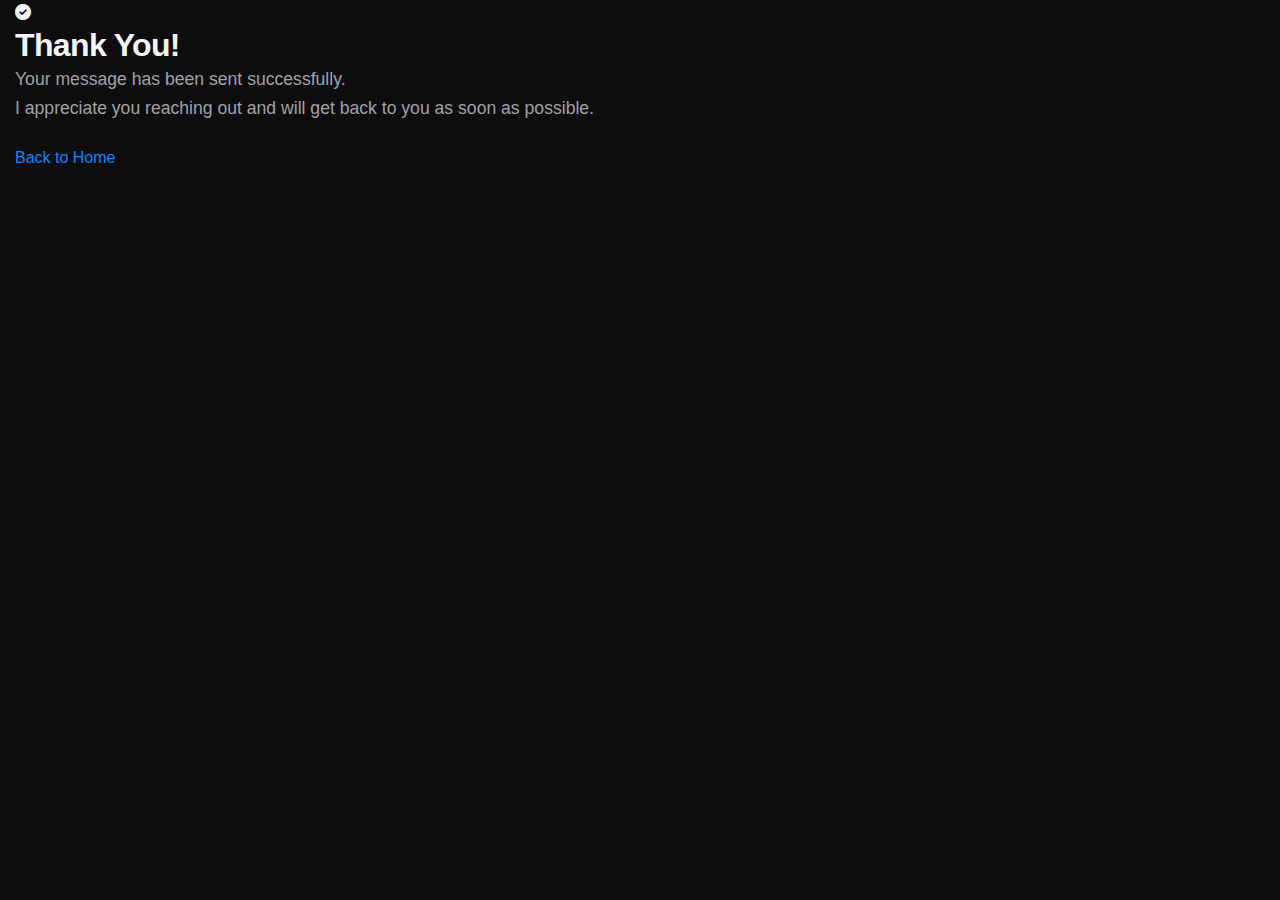
<file: thankyou.html>
<!DOCTYPE html>
<html lang="en">
<head>
    <meta charset="UTF-8">
    <meta name="viewport" content="width=device-width, initial-scale=1.0">
    <title>Message Sent - Heng Wang</title>
    <link rel="canonical" href="https://hengwang.org/thankyou.html" />

    <link rel="stylesheet" href="css/style.css">

    <link rel="stylesheet" href="https://cdnjs.cloudflare.com/ajax/libs/font-awesome/6.0.0-beta3/css/all.min.css">

    </head>
<body class="thankyou-page"> <div class="thankyou-content">
        <div class="icon">
            <i class="fas fa-check-circle"></i>
        </div>
        <h1>Thank You!</h1>
        <p>
            Your message has been sent successfully. <br>
            I appreciate you reaching out and will get back to you as soon as possible.
        </p>
        <a href="index.html" class="btn-back">Back to Home</a>
    </div>
</body>
</html>
</file>
<file: css/style.css>
/* --- Global Resets & Variables --- */
:root {
    --font-family-main: 'Inter', -apple-system, BlinkMacSystemFont, "Segoe UI", Roboto, Helvetica, Arial, sans-serif;
    --color-bg: #0D0D0D; --color-bg-alt: #1A1A1A; --color-bg-card: #1E1E1E;
    --color-text-primary: #F5F5F7; --color-text-secondary: #A1A1A6; --color-text-tertiary: #6E6E73;
    --color-accent: #0A84FF; --color-accent-hover: #3395FF;
    --color-border: #38383A; --color-shadow-dark: rgba(0, 0, 0, 0.3);
    --header-height: 65px; --section-padding-y: clamp(80px, 12vh, 120px);
    --container-max-width: 1120px; --border-radius-main: 16px; --border-radius-small: 8px;
    
    --transition-duration-fast: 0.25s; 
    --transition-duration-medium: 0.5s; 
    --transition-duration-slow: 0.8s;

    --easing-main: cubic-bezier(0.65, 0.05, 0.36, 1);
    --easing-research-item-interaction: cubic-bezier(0.45, 0.05, 0.55, 0.95); 
    --easing-research-item-gather: cubic-bezier(0.25, 0.8, 0.25, 1); /* Smoother ease-out for gather */

    --animation-distance-x: 50px; --animation-distance-y: 30px;
}
*, *::before, *::after { margin: 0; padding: 0; box-sizing: border-box; }
html { scroll-behavior: smooth; font-size: 16px; -webkit-text-size-adjust: 100%;  scrollbar-gutter: stable both-edges;}
body {
    font-family: var(--font-family-main); background-color: var(--color-bg);
    color: var(--color-text-primary); line-height: 1.65;
    -webkit-font-smoothing: antialiased; -moz-osx-font-smoothing: grayscale;
    overflow-x: hidden;
}

main p a, .subtitle a { color: inherit; text-decoration: underline; text-decoration-style: solid; text-underline-offset: 3px; /* Increased offset */ transition: color var(--transition); }
main p a:hover, .subtitle a:hover { color: var(--color-accent-hover); text-decoration: underline; }

.container { width: 90%; max-width: var(--container-max-width); margin-left: auto; margin-right: auto; padding-left: 20px; padding-right: 20px; }
.full-width-container { width: 100%; max-width: none; padding-left: 0; padding-right: 0; }
.full-width-container > .section-title, .full-width-container > .section-intro {
    max-width: var(--container-max-width); margin-left: auto; margin-right: auto;
    padding-left: 20px; padding-right: 20px;
}
h1, h2, h3, h4, h5, h6 { font-weight: 700; line-height: 1.2; letter-spacing: -0.02em; color: var(--color-text-primary); }
.section-title { font-size: clamp(2.8rem, 6vw, 4rem); font-weight: 800; text-align: center; margin-bottom: calc(var(--section-padding-y) / 2); letter-spacing: -0.03em; }
p { margin-bottom: 1.25em; color: var(--color-text-secondary); font-size: clamp(0.95rem, 1.5vw, 1.1rem); }
p.section-intro { font-size: clamp(1.1rem, 2vw, 1.3rem); max-width: 720px; margin-left: auto; margin-right: auto; text-align: center; margin-bottom: calc(var(--section-padding-y) / 2.5); color: var(--color-text-secondary); font-weight: 300; }
a { color: var(--color-accent); text-decoration: none; transition: color var(--transition-duration-fast) ease; }
a:hover, a:focus { color: var(--color-accent-hover); }
img { max-width: 100%; height: auto; display: block; border-radius: var(--border-radius-small); }

.site-header {
    position: fixed; top: 0; left: 0; right: 0; width: 100%; height: var(--header-height); z-index: 1000;
    background-color: rgba(13, 13, 13, 0.75);
    backdrop-filter: saturate(180%) blur(20px); -webkit-backdrop-filter: saturate(180%) blur(20px);
    z-index: 1000; border-bottom: 1px solid transparent; transform: translateY(0);
    transition: background-color var(--transition-duration-medium) ease, border-color var(--transition-duration-medium) ease;
}
.site-header.scrolled { background-color: rgba(20, 20, 20, 0.85); border-bottom-color: var(--color-border); }
.header-container { display: flex; justify-content: space-between; align-items: center; height: 100%; }
.logo { font-size: 1.3rem; font-weight: 700; color: var(--color-text-primary); letter-spacing: -0.03em; }
.main-nav ul { list-style: none; display: flex; }
.main-nav li { margin-left: clamp(20px, 3vw, 35px); }
.nav-link { font-size: 0.9rem; font-weight: 500; color: var(--color-text-secondary); padding: 5px 0; position: relative; }
.nav-link:hover, .nav-link.active { color: var(--color-text-primary); }
.nav-link::after { content: ''; position: absolute; bottom: -2px; left: 0; width: 0; height: 2px; background-color: var(--color-accent); transition: width var(--transition-duration-medium) var(--easing-main); }
.nav-link.active::after { width: 100%; }
.menu-toggle { display: none; }

.section { padding-top: var(--section-padding-y); padding-bottom: var(--section-padding-y); overflow: hidden; }
.section.alt-bg { background-color: var(--color-bg-alt); }
.full-height-section { min-height: 100vh; display: flex; flex-direction: column; justify-content: center; }

.cta-button { display: inline-block; padding: 12px 28px; border-radius: var(--border-radius-small); font-weight: 500; font-size: 0.95rem; text-align: center; cursor: pointer; transition-property: background-color, transform, box-shadow; transition-duration: var(--transition-duration-fast); transition-timing-function: var(--easing-main); border: 1px solid transparent; letter-spacing: 0.01em; }
.primary-cta { background-color: var(--color-accent); color: #fff; }
.primary-cta:hover, .primary-cta:focus { background-color: var(--color-accent-hover); color: #fff; transform: translateY(-2px); box-shadow: 0 6px 12px rgba(10, 132, 255, 0.25); }
.secondary-cta { background-color: var(--color-bg-card); color: var(--color-text-primary); border-color: var(--color-border); }
.secondary-cta:hover, .secondary-cta:focus { background-color: var(--color-border); color: var(--color-text-primary); transform: translateY(-2px); }

.hero-section { position: relative; color: #fff; padding-top: var(--header-height); text-align: center; }
.hero-carousel { position: absolute; top: 0; left: 0; width: 100%; height: 100%; z-index: 1; }
.carousel-slide { position: absolute; top: 0; left: 0; width: 100%; height: 100%; background-size: cover; background-position: center; opacity: 0; transform: scale(1.05); transition: opacity var(--transition-duration-slow) var(--easing-main), transform 10s ease-out; }
.carousel-slide.active { opacity: 1; transform: scale(1); }
.hero-overlay { position: absolute; top: 0; left: 0; width: 100%; height: 100%; background: linear-gradient(180deg, rgba(0,0,0,0.1) 0%, rgba(0,0,0,0.6) 100%); z-index: 2; }
.hero-content-container { position: relative; z-index: 3; height: 100%; display: flex; flex-direction: column; justify-content: center; align-items: center; }
.hero-text-content { max-width: 800px; }
.hero-title { font-size: clamp(3.5rem, 8vw, 6.5rem); font-weight: 500; letter-spacing: -0.04em; color: #fffffff5; margin-bottom: 0.3em; line-height: 1.1; text-shadow: 0 2px 10px rgba(0,0,0,0.3); }
.hero-motto { font-size: clamp(2rem, 2.5vw, 1.7rem); font-weight: 300; color: rgba(245, 245, 247, 0.856); line-height: 1.6; margin-bottom: 0; }
.hero-carousel-nav-sides { position: absolute; top: 0; left: 0; width: 100%; height: 100%; z-index: 4; pointer-events: none; }
.carousel-nav-btn.side-prev, .carousel-nav-btn.side-next {
    position: absolute; top: 50%; transform: translateY(-50%);
    background-color: rgba(40, 40, 40, 0.4); border: 1px solid rgba(255, 255, 255, 0.1);
    color: rgba(255, 255, 255, 0.7); width: 48px; height: 48px;
    border-radius: 50%; font-size: 1.5rem; cursor: pointer;
    display: flex; align-items: center; justify-content: center;
    transition: background-color var(--transition-duration-fast) ease, color var(--transition-duration-fast) ease, transform var(--transition-duration-fast) var(--easing-main), opacity var(--transition-duration-fast) ease;
    backdrop-filter: blur(5px); pointer-events: auto; opacity: 0.5;
}
.hero-section:hover .carousel-nav-btn.side-prev, .hero-section:hover .carousel-nav-btn.side-next { opacity: 0.8; }
.carousel-nav-btn.side-prev:hover, .carousel-nav-btn.side-next:hover { background-color: rgba(50, 50, 50, 0.6); color: #fff; transform: translateY(-50%) scale(1.05); opacity: 1; }
.carousel-nav-btn.side-prev { left: clamp(15px, 3vw, 50px); }
.carousel-nav-btn.side-next { right: clamp(15px, 3vw, 50px); }
.scroll-down-indicator { position: absolute; bottom: 30px; left: 50%; transform: translateX(-50%); z-index: 4; color: rgba(255,255,255,0.7); animation: subtle-bounce 2.5s infinite ease-in-out; }
.scroll-down-indicator svg { fill: currentColor; }
.scroll-down-indicator:hover { color: #fff; }
@keyframes subtle-bounce { 0%, 100% { transform: translateX(-50%) translateY(0); } 50% { transform: translateX(-50%) translateY(8px); } }

.about-layout { display: grid; grid-template-columns: 0.75fr 1fr; gap: clamp(40px, 6vw, 80px); align-items: center; }
.about-image-wrapper img { border-radius: 50%; box-shadow: 0 15px 45px var(--color-shadow-dark); aspect-ratio: 1 / 1; object-fit: cover; width: clamp(280px, 30vw, 360px); margin: 0 auto; }
.about-text-content p { font-size: clamp(1rem, 1.8vw, 1.15rem); color: var(--color-text-secondary); }
.about-text-content p:last-of-type { margin-bottom: 1.8em; }
.social-links-about { display: flex; gap: 20px; margin-top: 10px; display: inline-flex; align-items: center; justify-content: center;}
.social-icon { color: var(--color-text-tertiary); display: inline-flex; align-items: center; justify-content: center; width: 44px; height: 44px; border: 1px solid var(--color-border); border-radius: 50%; transition: color var(--transition-duration-fast) ease, border-color var(--transition-duration-fast) ease, transform var(--transition-duration-fast) var(--easing-main); }
.social-icon svg { fill: currentColor; transition: fill var(--transition-duration-fast) ease; }
.social-icon:hover, .social-icon:focus { color: var(--color-accent); border-color: var(--color-accent); transform: scale(1.1); }
.social-icon:hover svg, .social-icon:focus svg { fill: var(--color-accent); }
.icon-svg,
.icon-img {
  width: 1.75rem;         /* 你想要的大小 */
  height: 1.75rem;
  /* 如果你想让 SVG 跟随文本色，可以： */
  fill: currentColor;
}

/* --- Research Section (Horizontal Scroll - Cover Flow) --- */
.horizontal-scroll-wrapper { position: relative; display: flex; align-items: center; padding: 0 clamp(40px, 6vw, 70px); overflow: hidden; }
.research-items-container { display: flex; align-items: center; position: relative; width: 100%; height: clamp(300px, 30vw, 380px); perspective: 1500px; overflow: visible; }

.research-item {
    flex-shrink: 0; width: clamp(240px, 22vw, 300px); aspect-ratio: 1 / 1;
    border-radius: var(--border-radius-main); overflow: hidden; position: absolute;
    top: 50%; left: 50%; cursor: pointer;
    
    /* Base transition for GATHERING (when .is-visible added to parent) */
    transition-property: transform, opacity, filter, box-shadow;
    transition-duration: var(--transition-duration-slow);
    transition-timing-function: var(--easing-research-item-gather);
    
    will-change: transform, opacity, filter;
    box-shadow: 0 8px 25px rgba(0,0,0,0.15);
    background-color: var(--color-bg-card);
    opacity: 0; /* Default for all items before JS positions them for gather */
    transform: translate(-50%, -50%) scale(0.7); /* Default centered but small and hidden */
}
/* Override transition for INTERACTIONS after initial gather */
.horizontal-scroll-wrapper.has-initialized .research-item {
    transition-duration: var(--transition-duration-medium);
    transition-timing-function: var(--easing-research-item-interaction);
}

/* Scattered positions when parent wrapper is NOT visible (for replay AND initial load) */
.horizontal-scroll-wrapper:not(.is-visible) .research-item {
    opacity: 0 !important; /* Ensure fully hidden */
}
.horizontal-scroll-wrapper:not(.is-visible) .research-item:nth-child(1),
.horizontal-scroll-wrapper:not(.is-visible) .research-item:nth-child(4) { /* Example for a 5-slot display */
    transform: translate(calc(-50% - 70vw), -50%) scale(0.5) rotateZ(-25deg) !important;
}
.horizontal-scroll-wrapper:not(.is-visible) .research-item:nth-child(2),
.horizontal-scroll-wrapper:not(.is-visible) .research-item:nth-child(5) {
    transform: translate(calc(-50% + 70vw), -50%) scale(0.5) rotateZ(25deg) !important;
}
.horizontal-scroll-wrapper:not(.is-visible) .research-item:nth-child(3) { /* Middle item */
    transform: translate(-50%, -50%) scale(0.4) rotateZ(0deg) !important; /* Slightly different scatter */
}

.research-item.is-active-center { box-shadow: 0 20px 50px rgba(0,0,0,0.3); }
.research-item-bg { position: absolute; top: 0; left: 0; width: 100%; height: 100%; background-size: cover; background-position: center; transition: transform var(--transition-duration-slow) var(--easing-main); }
.research-item:hover .research-item-bg { transform: scale(1.08); }
.research-item-content { position: absolute; bottom: 0; left: 0; width: 100%; padding: 20px; background: linear-gradient(transparent, rgba(0,0,0,0.85) 70%); color: #fff; text-align: left; opacity: 0; transform: translateY(10px); transition: opacity var(--transition-duration-medium) var(--easing-main), transform var(--transition-duration-medium) var(--easing-main); }
.research-item.is-active-center .research-item-content,
.research-item:hover .research-item-content { opacity: 1; transform: translateY(0); }
.research-item-content h3 { font-size: 1.1rem; font-weight: 600; color: #fff; margin-bottom: 0.2em; }
.research-item-content p { font-size: 0.8rem; color: rgba(245, 245, 247, 0.75); line-height: 1.4; margin-bottom: 0; }
.hs-arrow { background-color: rgba(44, 44, 46, 0.5); color: var(--color-text-secondary); border: 1px solid var(--color-border); border-radius: 50%; width: 48px; height: 48px; font-size: 1.5rem; cursor: pointer; display: flex; align-items: center; justify-content: center; position: absolute; top: 50%; transform: translateY(-50%); z-index: 20; transition: background-color var(--transition-duration-fast) ease, color var(--transition-duration-fast) ease, opacity var(--transition-duration-fast) ease, transform var(--transition-duration-fast) var(--easing-main); backdrop-filter: blur(5px); }
.hs-arrow:hover { background-color: var(--color-accent); color: #fff; transform: translateY(-50%) scale(1.05); }
.hs-arrow.prev { left: 10px; }
.hs-arrow.next { right: 10px; }

.publications-list { max-width: 850px; margin: 0 auto; display: grid; gap: 25px;  }
.publication-entry { line-height: 10px; background-color: var(--color-bg-card); padding: 25px 30px; border-radius: var(--border-radius-main); border: 1px solid var(--color-border); transition: border-color var(--transition-duration-medium) ease, transform var(--transition-duration-medium) var(--easing-main), box-shadow var(--transition-duration-medium) var(--easing-main); cursor: pointer; }
.publication-entry:hover { border-color: var(--color-accent); transform: translateY(-5px); box-shadow: 0 10px 30px rgba(10, 132, 255, 0.1); }
.publication-entry h4 { font-size: 1.25rem; font-weight: 600; color: var(--color-text-primary); margin-bottom: 0.3em; }
.pub-meta { font-size: 0.9rem; color: var(--color-text-secondary); margin-bottom: 0.5em; line-height: 1.5; }
.pub-meta em { font-style: normal; color: var(--color-text-tertiary); }
.view-details-btn { display: inline-block; margin-top: 10px; font-size: 0.9rem; font-weight: 500; color: var(--color-accent); }
.view-details-btn:hover { color: var(--color-accent-hover); }
.google-scholar-link-container { text-align: center; margin-top: calc(var(--section-padding-y) / 2); }
.google-scholar-link-container .cta-button { font-size: 0.95rem; padding: 10px 25px; }

.contact-form { max-width: 750px; margin: 0 auto; background-color: var(--color-bg-card); padding: clamp(30px, 5vw, 50px); border-radius: var(--border-radius-main); border: 1px solid var(--color-border); }
.form-row { display: grid; grid-template-columns: 1fr 1fr; gap: 25px; margin-bottom: 25px; }
.form-group { margin-bottom: 25px; }
.form-group label { display: block; font-weight: 500; margin-bottom: 10px; font-size: 0.9rem; color: var(--color-text-secondary); }
.form-group input[type="text"], .form-group input[type="email"], .form-group textarea { width: 100%; padding: 14px 18px; border: 1px solid var(--color-border); background-color: var(--color-bg); color: var(--color-text-primary); border-radius: var(--border-radius-small); font-family: var(--font-family-main); font-size: 0.95rem; transition: border-color var(--transition-duration-fast) ease, box-shadow var(--transition-duration-fast) ease; }
.form-group input[type="text"]::placeholder, .form-group input[type="email"]::placeholder, .form-group textarea::placeholder { color: var(--color-text-tertiary); }
.form-group input[type="text"]:focus, .form-group input[type="email"]:focus, .form-group textarea:focus { outline: none; border-color: var(--color-accent); box-shadow: 0 0 0 3px rgba(10, 132, 255, 0.3); }
.form-group textarea { min-height: 120px; resize: vertical; }
.contact-form .cta-button { width: 100%; padding: 15px; font-size: 1rem; }

.site-footer { text-align: center; padding: 50px 0; background-color: var(--color-bg); border-top: 1px solid var(--color-border); }
.site-footer p { font-size: 0.85rem; color: var(--color-text-tertiary); margin-bottom: 0.3em; }
.footer-inspiration { font-style: italic; }

.modal-container { position: fixed; top: 0; left: 0; width: 100%; height: 100%; background-color: rgba(13, 13, 13, 0.7); backdrop-filter: saturate(180%) blur(15px); -webkit-backdrop-filter: saturate(180%) blur(15px); display: flex; align-items: center; justify-content: center; z-index: 2000; opacity: 0; visibility: hidden; transition: opacity var(--transition-duration-medium) var(--easing-main), visibility 0s var(--transition-duration-medium) linear; }
.modal-container.active { opacity: 1; visibility: visible; transition-delay: 0s; }
.modal-dialog { overflow-y: auto; scrollbar-width: none;  -ms-overflow-style: none;   background-color: var(--color-bg-alt); border-radius: var(--border-radius-main); padding: clamp(30px, 4vw, 40px); width: 90%; max-width: 700px; max-height: 90vh; overflow-y: auto; position: relative; box-shadow: 0 20px 60px var(--color-shadow-dark); border: 1px solid var(--color-border); transform: scale(0.95) translateY(15px); opacity: 0; transition: transform var(--transition-duration-medium) var(--easing-main), opacity var(--transition-duration-medium) var(--easing-main); transition-delay: 0.05s; }
.modal-dialog::-webkit-scrollbar {
  width: 0;
  height: 0;
}
.modal-container.active .modal-dialog { transform: scale(1) translateY(0); opacity: 1; }
.modal-close-btn { position: absolute; top: 15px; right: 15px; background: rgba(255,255,255,0.05); border: 1px solid var(--color-border); color: var(--color-text-secondary); border-radius: 50%; width: 36px; height: 36px; font-size: 1.5rem; line-height: 1; cursor: pointer; display: flex; align-items: center; justify-content: center; transition: background-color var(--transition-duration-fast) ease, color var(--transition-duration-fast) ease; }
.modal-close-btn:hover { background: rgba(255,255,255,0.1); color: var(--color-text-primary); }
.modal-header h3 { font-size: clamp(1.5rem, 3vw, 2rem); font-weight: 700; color: var(--color-text-primary); margin-bottom: 0.8em; }
.modal-body-content img { width: 100%; border-radius: var(--border-radius-small); margin-bottom: 20px; max-height: 350px; object-fit: cover; }
.modal-body-content p { font-size: 0.95rem; color: var(--color-text-secondary); line-height: 1.7; margin-bottom: 1em; }
.modal-body-content p strong { color: var(--color-text-primary); font-weight: 500; }
.modal-footer { margin-top: 30px; text-align: right; }
.modal-footer .cta-button { font-size: 0.9rem; padding: 10px 24px; }

/* --- Animations on Scroll (General and Specific About Animations) --- */
.animate-on-scroll, .animate-slide-from-left, .animate-slide-from-right { 
    opacity: 0; 
    transform: translateY(var(--animation-distance-y)); 
    transition-property: opacity, transform; 
    transition-duration: 0.7s;  /* Base duration for general .animate-on-scroll */
    transition-timing-function: var(--easing-main); 
}
.animate-slide-from-left { transform: translateX(calc(-1 * var(--animation-distance-x) * 2)) translateY(0); transition-duration: 0.8s; }
.animate-slide-from-right { transform: translateX(calc(var(--animation-distance-x) * 2)) translateY(0); transition-duration: 0.8s; }

.animate-on-scroll.is-visible, 
.animate-slide-from-left.is-visible, 
.animate-slide-from-right.is-visible { 
    opacity: 1; transform: translateY(0) translateX(0); 
}
/* Stagger About section animations if parent .about-layout has .animate-on-scroll and .is-visible */
.about-layout.is-visible .animate-slide-from-left { transition-delay: 0.1s; }
.about-layout.is-visible .animate-slide-from-right { transition-delay: 0.25s; }


@media (max-width: 992px) { /* Tablet and smaller */
    .about-layout { grid-template-columns: 1fr; text-align: center; }
    .about-image-wrapper { margin-bottom: 40px; order: -1; }
    .about-image-wrapper img { width: clamp(220px, 40vw, 280px); }
    .social-links-about { justify-content: center; }
    .horizontal-scroll-wrapper { padding: 0 10px; }
    .hs-arrow.prev { left: 5px; } .hs-arrow.next { right: 5px; }
    .research-item { width: clamp(220px, 35vw, 280px); }
}
@media (max-width: 768px) { /* Mobile */
    .site-header { height: calc(var(--header-height) - 5px); }
    .logo { font-size: 1.15rem; }
    .main-nav { display: none; position: absolute; top: calc(var(--header-height) - 5px); left: 0; width: 100%; background-color: rgba(20, 20, 20, 0.97); backdrop-filter: saturate(180%) blur(18px); -webkit-backdrop-filter: saturate(180%) blur(18px); padding-top: 10px; padding-bottom: 20px; border-bottom: 1px solid var(--color-border); box-shadow: 0 10px 30px var(--color-shadow-dark); }
    .main-nav.active { display: block; }
    .main-nav ul { flex-direction: column; align-items: center; }
    .main-nav li { margin: 0; width: 100%; }
    .nav-link { display: block; padding: 15px 20px; text-align: center; font-size: 1rem; border-bottom: 1px solid var(--color-border); }
    .main-nav li:last-child .nav-link { border-bottom: none; }
    .nav-link::after { display: none; }
    .nav-link.active { background-color: rgba(255,255,255,0.03); color: var(--color-accent); }
    .menu-toggle { display: flex; flex-direction: column; justify-content: space-around; width: 30px; height: 24px; background: none; border: none; cursor: pointer; padding: 0; z-index: 1001; }
    .menu-icon-bar { display: block; width: 100%; height: 2px; background-color: var(--color-text-primary); border-radius: 1px; transition: transform var(--transition-duration-medium) var(--easing-main), opacity var(--transition-duration-medium) var(--easing-main); }
    .menu-toggle.active .menu-icon-bar:nth-child(1) { transform: translateY(7px) rotate(45deg); }
    .menu-toggle.active .menu-icon-bar:nth-child(2) { opacity: 0; }
    .menu-toggle.active .menu-icon-bar:nth-child(3) { transform: translateY(-7px) rotate(-45deg); }
    .section-title { font-size: clamp(2.2rem, 5vw, 3rem); }
    p.section-intro { font-size: clamp(1rem, 1.8vw, 1.15rem); }
    .hero-title { font-size: clamp(2.5rem, 7vw, 4.5rem); }
    .hero-motto { font-size: clamp(1rem, 2vw, 1.3rem); }
    .form-row { grid-template-columns: 1fr; gap: 0; }
    .form-row .form-group:first-child { margin-bottom: 25px; }
    .hs-arrow { width: 40px; height: 40px; font-size: 1.2rem; }
    .research-item { width: clamp(200px, 60vw, 260px); }
}
</file>
